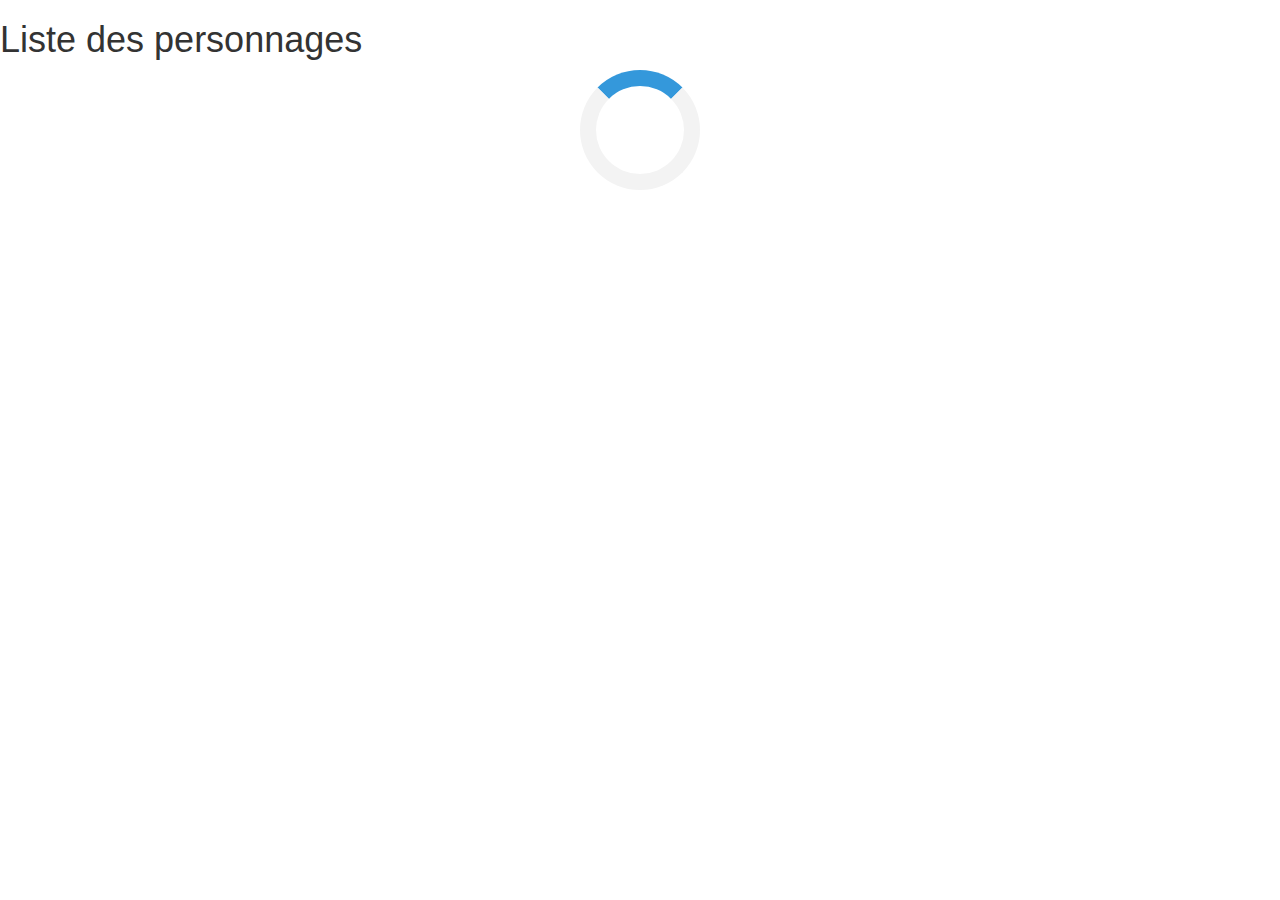
<file: AngularJs/1.5/index.html>
<!DOCTYPE html>
<html lang="fr" ng-app="main">
    <head>
        <meta http-equiv="Content-Type" content="text/html; charset=utf8" />
        <meta charset="utf-8">
        <meta http-equiv="X-UA-Compatible" content="IE=edge">
        <meta name="viewport" content="width=device-width, initial-scale=1">

        <title>{{ title }}</title>

        <!-- Styles CSS -->
        <link rel="stylesheet" href="lib/bootstrap-3.1.1/css/bootstrap.min.css">
        <link rel="stylesheet" href="lib/bootstrap-3.1.1/css/bootstrap-theme.min.css">
        <link rel="stylesheet" href="css/style.css"/>

        <!-- Scripts -->
        <script type="text/javascript" src="lib/md5.js"></script>
        <script type="text/javascript" src="lib/angular-1.5.9/angular.min.js"></script>
        <script type="text/javascript" src="lib/angular-1.5.9/angular-route.min.js"></script>
        <script type="text/javascript" src="main/app.js"></script>
        <script type="text/javascript" src="modules/marvel/controllers/marvel.js"></script>
        <script type="text/javascript" src="modules/marvel/services/marvelApi.js"></script>
    </head>
    <body>
        <header></header>
        <div ng-view></div>
        <footer></footer>
    </body>
</html>
</file>
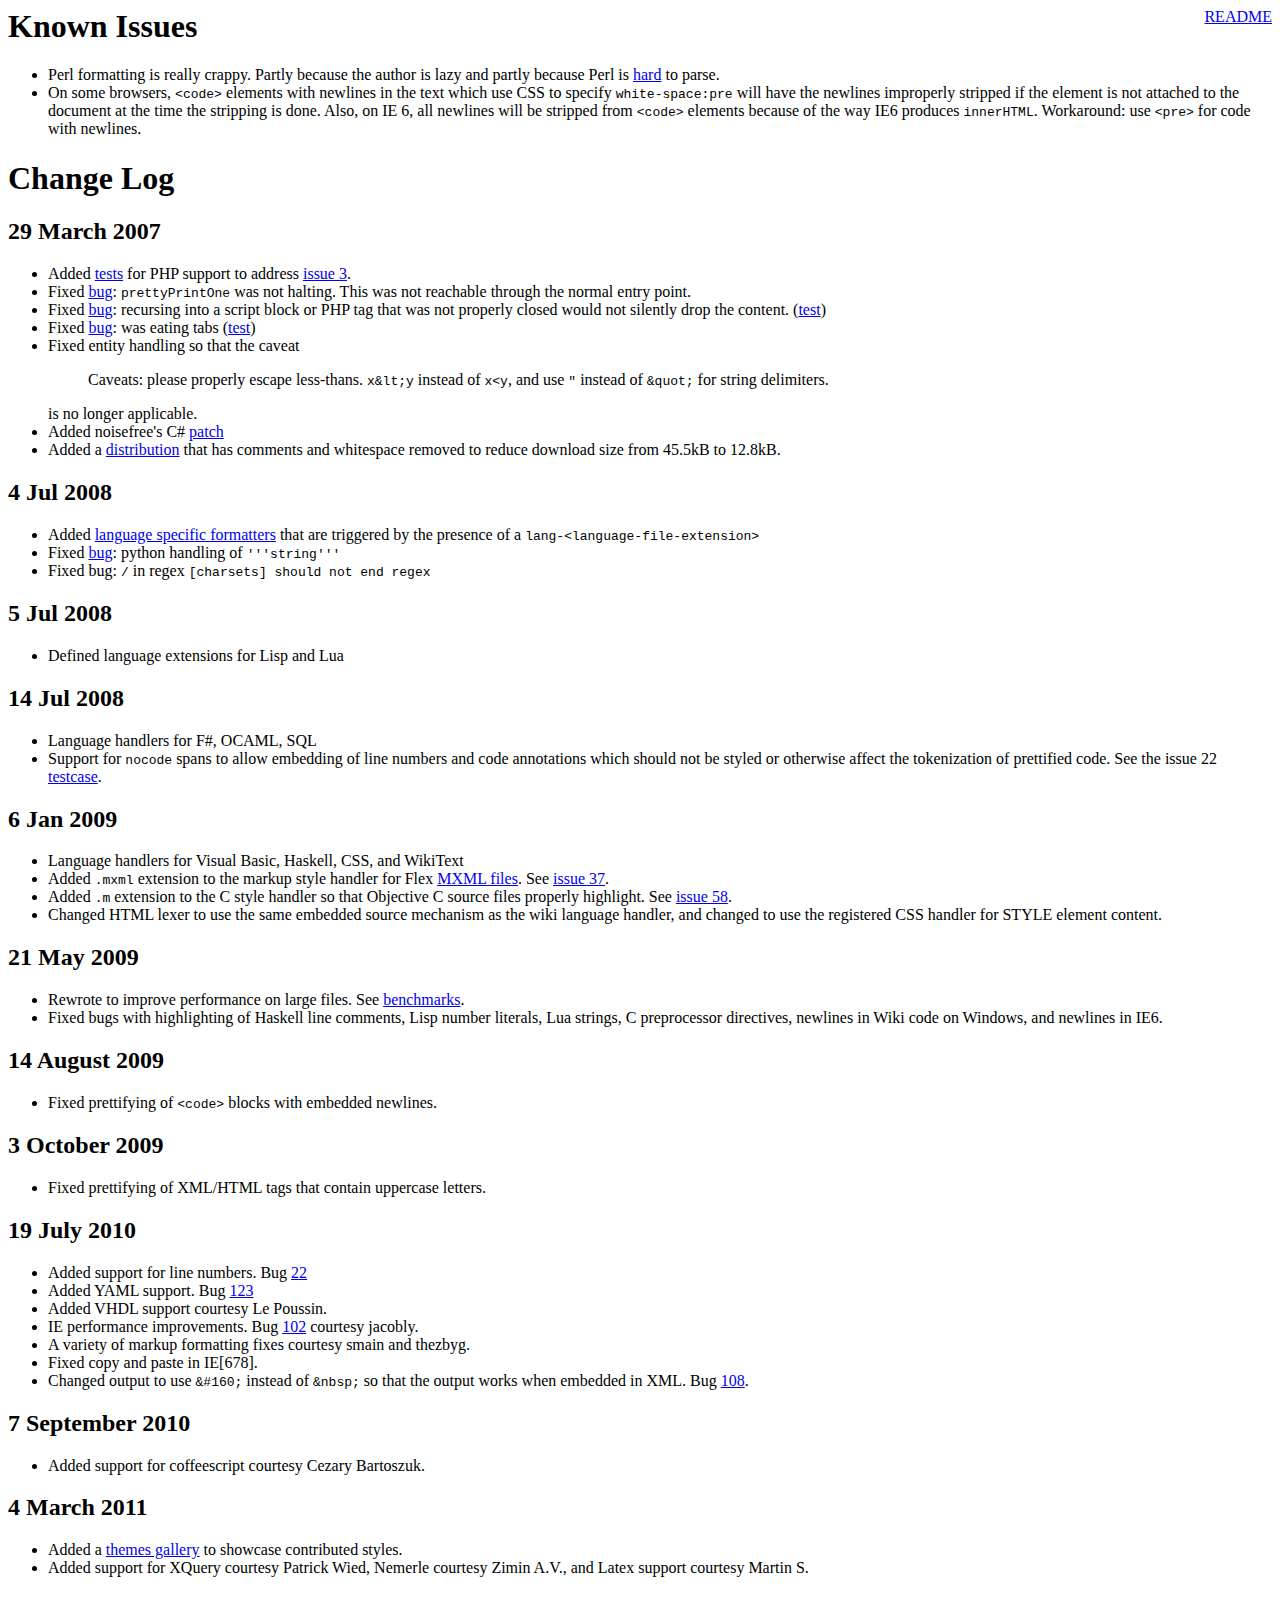
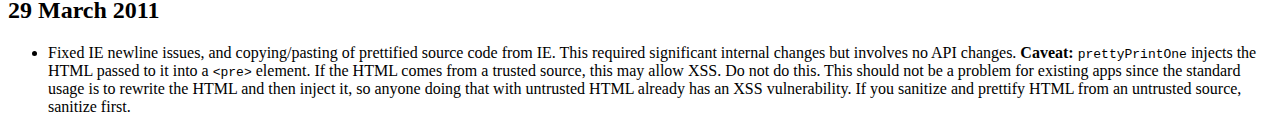
<file: AngularJs/1.5/lib/angular-1.5.9/docs/components/google-code-prettify-1.0.1/CHANGES.html>
<html>
  <head>
    <meta http-equiv="Content-Type" content="text/html; charset=UTF-8">
    <title>Change Log</title>
  </head>
  <body bgcolor="white">
    <a style="float:right" href="README.html">README</a>

    <h1>Known Issues</h1>
    <ul>
      <li>Perl formatting is really crappy.  Partly because the author is lazy and
      partly because Perl is
      <a href="http://www.perlmonks.org/?node_id=663393">hard</a> to parse.
      <li>On some browsers, <code>&lt;code&gt;</code> elements with newlines in the text
      which use CSS to specify <code>white-space:pre</code> will have the newlines
      improperly stripped if the element is not attached to the document at the time
      the stripping is done.  Also, on IE 6, all newlines will be stripped from
      <code>&lt;code&gt;</code> elements because of the way IE6 produces
      <code>innerHTML</code>.  Workaround: use <code>&lt;pre&gt;</code> for code with
      newlines.
    </ul>

    <h1>Change Log</h1>
    <h2>29 March 2007</h2>
    <ul>
      <li>Added <a href="tests/prettify_test.html#PHP">tests</a> for PHP support
        to address
      <a href="http://code.google.com/p/google-code-prettify/issues/detail?id=3"
       >issue 3</a>.
      <li>Fixed
      <a href="http://code.google.com/p/google-code-prettify/issues/detail?id=6"
       >bug</a>: <code>prettyPrintOne</code> was not halting.  This was not
        reachable through the normal entry point.
      <li>Fixed
      <a href="http://code.google.com/p/google-code-prettify/issues/detail?id=4"
       >bug</a>: recursing into a script block or PHP tag that was not properly
        closed would not silently drop the content.
        (<a href="tests/prettify_test.html#issue4">test</a>)
      <li>Fixed
      <a href="http://code.google.com/p/google-code-prettify/issues/detail?id=8"
       >bug</a>: was eating tabs
        (<a href="tests/prettify_test.html#issue8">test</a>)
      <li>Fixed entity handling so that the caveat
        <blockquote>
          <p>Caveats: please properly escape less-thans.  <tt>x&amp;lt;y</tt>
          instead of <tt>x&lt;y</tt>, and use <tt>&quot;</tt> instead of
          <tt>&amp;quot;</tt> for string delimiters.</p>
        </blockquote>
        is no longer applicable.
      <li>Added noisefree's C#
      <a href="http://code.google.com/p/google-code-prettify/issues/detail?id=4"
       >patch</a>
      <li>Added a <a href="http://google-code-prettify.googlecode.com/files/prettify-small.zip">distribution</a> that has comments and
        whitespace removed to reduce download size from 45.5kB to 12.8kB.
    </ul>
    <h2>4 Jul 2008</h2>
    <ul>
      <li>Added <a href="http://code.google.com/p/google-code-prettify/issues/detail?id=17">language specific formatters</a> that are triggered by the presence
      of a <code>lang-&lt;language-file-extension&gt;</code></li>
      <li>Fixed <a href="http://code.google.com/p/google-code-prettify/issues/detail?id=29">bug</a>: python handling of <code>'''string'''</code>
      <li>Fixed bug: <code>/</code> in regex <code>[charsets] should not end regex</code>
    </ul>
    <h2>5 Jul 2008</h2>
    <ul>
      <li>Defined language extensions for Lisp and Lua</code>
    </ul>
    <h2>14 Jul 2008</h2>
    <ul>
      <li>Language handlers for F#, OCAML, SQL</code>
      <li>Support for <code>nocode</code> spans to allow embedding of line
      numbers and code annotations which should not be styled or otherwise
      affect the tokenization of prettified code.
      See the issue 22
      <a href="tests/prettify_test.html#issue22">testcase</a>.</code>
    </ul>
    <h2>6 Jan 2009</h2>
    <ul>
      <li>Language handlers for Visual Basic, Haskell, CSS, and WikiText</li>
      <li>Added <tt>.mxml</tt> extension to the markup style handler for
        Flex <a href="http://en.wikipedia.org/wiki/MXML">MXML files</a>.  See
        <a
        href="http://code.google.com/p/google-code-prettify/issues/detail?id=37"
        >issue 37</a>.
      <li>Added <tt>.m</tt> extension to the C style handler so that Objective
        C source files properly highlight.  See
        <a
        href="http://code.google.com/p/google-code-prettify/issues/detail?id=58"
       >issue 58</a>.
      <li>Changed HTML lexer to use the same embedded source mechanism as the
        wiki language handler, and changed to use the registered
        CSS handler for STYLE element content.
    </ul>
    <h2>21 May 2009</h2>
    <ul>
      <li>Rewrote to improve performance on large files.
        See <a href="http://mikesamuel.blogspot.com/2009/05/efficient-parsing-in-javascript.html">benchmarks</a>.</li>
      <li>Fixed bugs with highlighting of Haskell line comments, Lisp
        number literals, Lua strings, C preprocessor directives,
        newlines in Wiki code on Windows, and newlines in IE6.</li>
    </ul>
    <h2>14 August 2009</h2>
    <ul>
      <li>Fixed prettifying of <code>&lt;code&gt;</code> blocks with embedded newlines.
    </ul>
    <h2>3 October 2009</h2>
    <ul>
      <li>Fixed prettifying of XML/HTML tags that contain uppercase letters.
    </ul>
    <h2>19 July 2010</h2>
    <ul>
      <li>Added support for line numbers.  Bug
        <a href="http://code.google.com/p/google-code-prettify/issues/detail?id=22"
         >22</a></li>
      <li>Added YAML support.  Bug
        <a href="http://code.google.com/p/google-code-prettify/issues/detail?id=123"
         >123</a></li>
      <li>Added VHDL support courtesy Le Poussin.</li>
      <li>IE performance improvements.  Bug
        <a href="http://code.google.com/p/google-code-prettify/issues/detail?id=102"
         >102</a> courtesy jacobly.</li>
      <li>A variety of markup formatting fixes courtesy smain and thezbyg.</li>
      <li>Fixed copy and paste in IE[678].
      <li>Changed output to use <code>&amp;#160;</code> instead of
        <code>&amp;nbsp;</code> so that the output works when embedded in XML.
        Bug
        <a href="http://code.google.com/p/google-code-prettify/issues/detail?id=108"
         >108</a>.</li>
    </ul>
    <h2>7 September 2010</h2>
    <ul>
      <li>Added support for coffeescript courtesy Cezary Bartoszuk.</li>
    </ul>
    <h2>4 March 2011</h2>
    <ul>
      <li>Added a <a href="http://google-code-prettify.googlecode.com/svn/trunk/styles/index.html">themes
      gallery</a> to showcase contributed styles.</li>
      <li>Added support for XQuery courtesy Patrick Wied, Nemerle
      courtesy Zimin A.V., and Latex support courtesy Martin S.</li>
    </ul>
    <h2>29 March 2011</h2>
    <ul>
      <li>Fixed IE newline issues, and copying/pasting of prettified
      source code from IE.  This required significant internal changes
      but involves no API changes.
      <b>Caveat:</b> <code>prettyPrintOne</code> injects the HTML
      passed to it into a <code>&lt;pre&gt;</code> element.
      If the HTML comes from a trusted source, this may allow XSS.
      Do not do this.  This should not be a problem for existing apps
      since the standard usage is to rewrite the HTML and then inject
      it, so anyone doing that with untrusted HTML already has an XSS
      vulnerability.  If you sanitize and prettify HTML from an
      untrusted source, sanitize first.
    </ul>
  </body>
</html>
</file>
<file: AngularJs/1.5/css/style.css>
﻿a {
	cursor: pointer;
}

div.loader {;
	border: 16px solid #f3f3f3; /* Light grey */
	border-top: 16px solid #3498db; /* Blue */
	border-radius: 50%;
	margin: auto;
	width: 120px;
	height: 120px;
	animation: spin 2s linear infinite;
}

div.paginatorContainer{
	text-align: center;
}

img.thumbnailIcon{
	max-height:300px;
	max-width: 200px;
}

input.ng-invalid {
	background-color: rgba(255, 0, 0, 0.5);
}

table.spacer {
	margin-top: 20px;
}

table.table-hover > tbody > tr:hover > td,
table.table-hover > tbody > tr:hover > th {
  background-color: #428BCA;
  color: #ffffff;
}

tr.clickable {
	cursor: pointer;
}

@keyframes spin {
	0% { transform: rotate(0deg); }
	100% { transform: rotate(360deg); }
}
</file>
